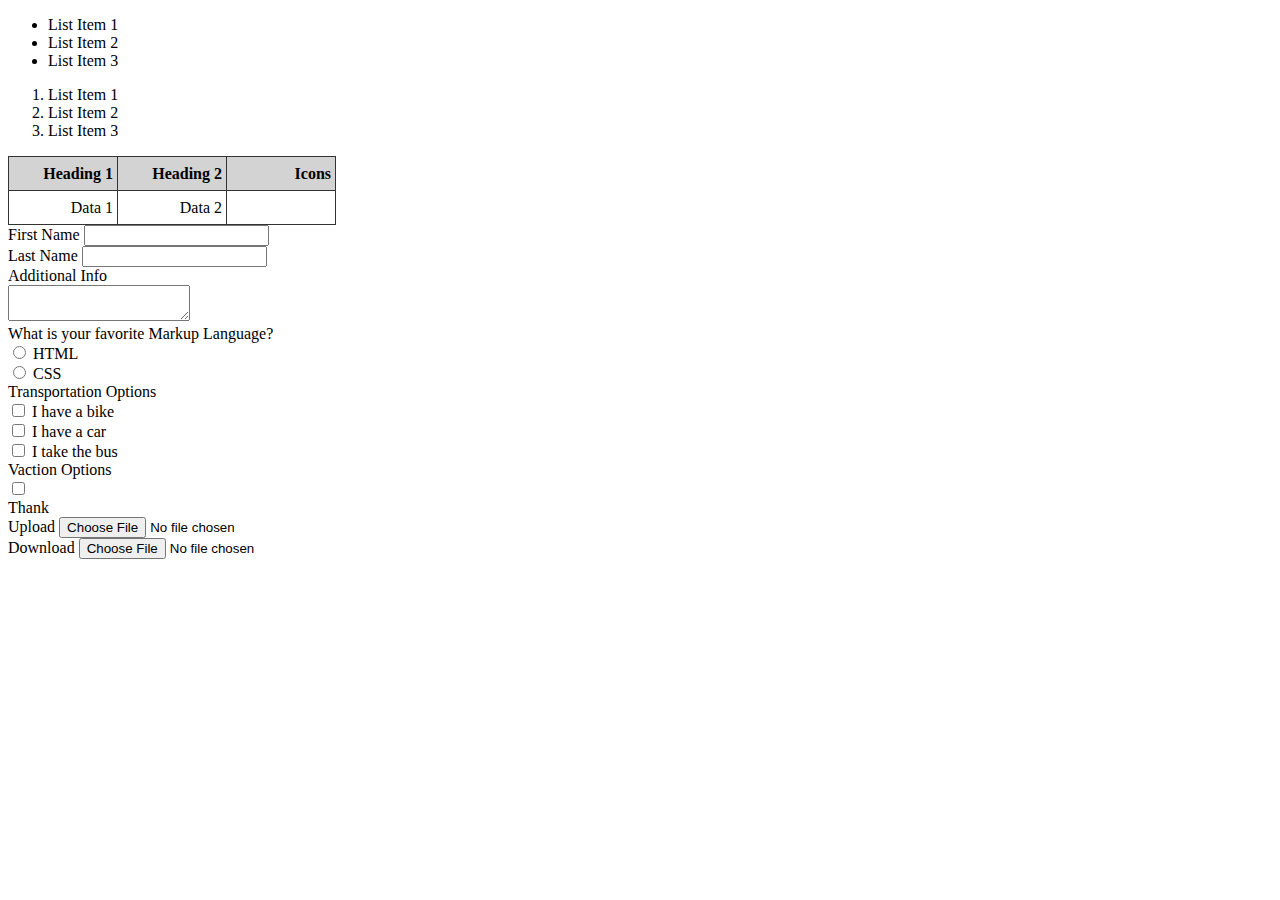
<file: week-2/index.html>
<!DOCTYPE html>
<html lang="en">

<head>
    <meta charset="UTF-8">
    <meta http-equiv="X-UA-Compatible" content="IE=edge">
    <meta name="viewport" content="width=device-width, initial-scale=1.0">
    <link rel="stylesheet" href="styles.css">
    <link rel="stylesheet" href="https://use.fontawesome.com/releases/v5.7.1/css/all.css"
        integrity="sha384-fnmOCqbTlWIlj8LyTjo7mOUStjsKC4pOpQbqyi7RrhN7udi9RwhKkMHpvLbHG9Sr" crossorigin="anonymous" />

    <title>Document</title>
</head>

<body>
    <!-- <! unorder list--  -->
    <ul>
        <li>List Item 1</li>
        <li>List Item 2</li>
        <li>List Item 3</li>
    </ul>
    <!-- /Table -->
    <ol>
        <li>List Item 1</li>
        <li>List Item 2</li>
        <li>List Item 3</li>
    </ol>

    <table>
        <thead>
            <tr>
                <th>Heading 1</th>
                <th>Heading 2</th>
                <th>Icons</th>
            </tr>
        </thead>

        <tbody>
            <tr>
                <td>Data 1</td>
                <td>Data 2</td>
                <td>
                    <i class="fa fa-bars fa-3x"></i>

                </td>
            </tr>
        </tbody>
    </table>

    <!-- Icons -->
    <div>
        <i class="fa fa-bars fa-3x"></i>
        <a href="https://www.google.com">
            <i class="fab fa-linkedin fa-3x"></i></a>


    </div>
    <form>
        <label>First Name
            <input type="text">
        </label>
        <br>
        <label>Last Name
            <input type="text">
        </label>

        <div>
            <div>
                <label> Additional Info</label>
            </div>
            <textarea id="additional Info"></textarea>
        </div>
        <!-- Radio buttons -->
        <div>
            <label>What is your favorite Markup Language?</label>
            <div>
                <input type="radio" id="html" value="HTML" name="fav-language">
                <label for="html">HTML</label>
            </div>

            <div>
                <input type="radio" id="css" value="CSS" name="fav-language">
                <label for="css">CSS</label>
            </div>

        </div>
        <!-- Checkboxes -->
        <div>
            <label>Transportation Options</label>
            <!-- Vehicles -->
            <div>
                <input type="checkbox" id="vehicle1" name="vehical" value="Bike">
                <label for="vehical1">I have a bike</label>
            </div>
            <input type="checkbox" id="vehicle2" name="vehica2" value="Car">
            <label for="vehical2">I have a car</label>
            <div>
                <input type="checkbox" id="Vehical3" name="vehical3" value="Bus">
                <label for="vehical3">I take the bus</label>
            </div>

        </div>
        <!-- Finish me -->
        <label>Vaction Options</label>
        <div>
            <input type="checkbox" id="vaction1" name="vaction1" value="Scottland">
            <label for="vaction1 "></label>
        </div>Thank


        <div>

        </div>
        <!-- Forms -->
        <div>
            <label for="file-select">Upload</label>
            <input type="file" id="file-select">

        </div>
        <label for="file-select">Download</label>
        <input type="file" id="file-select">


    </form>


</body>

</html>
</file>
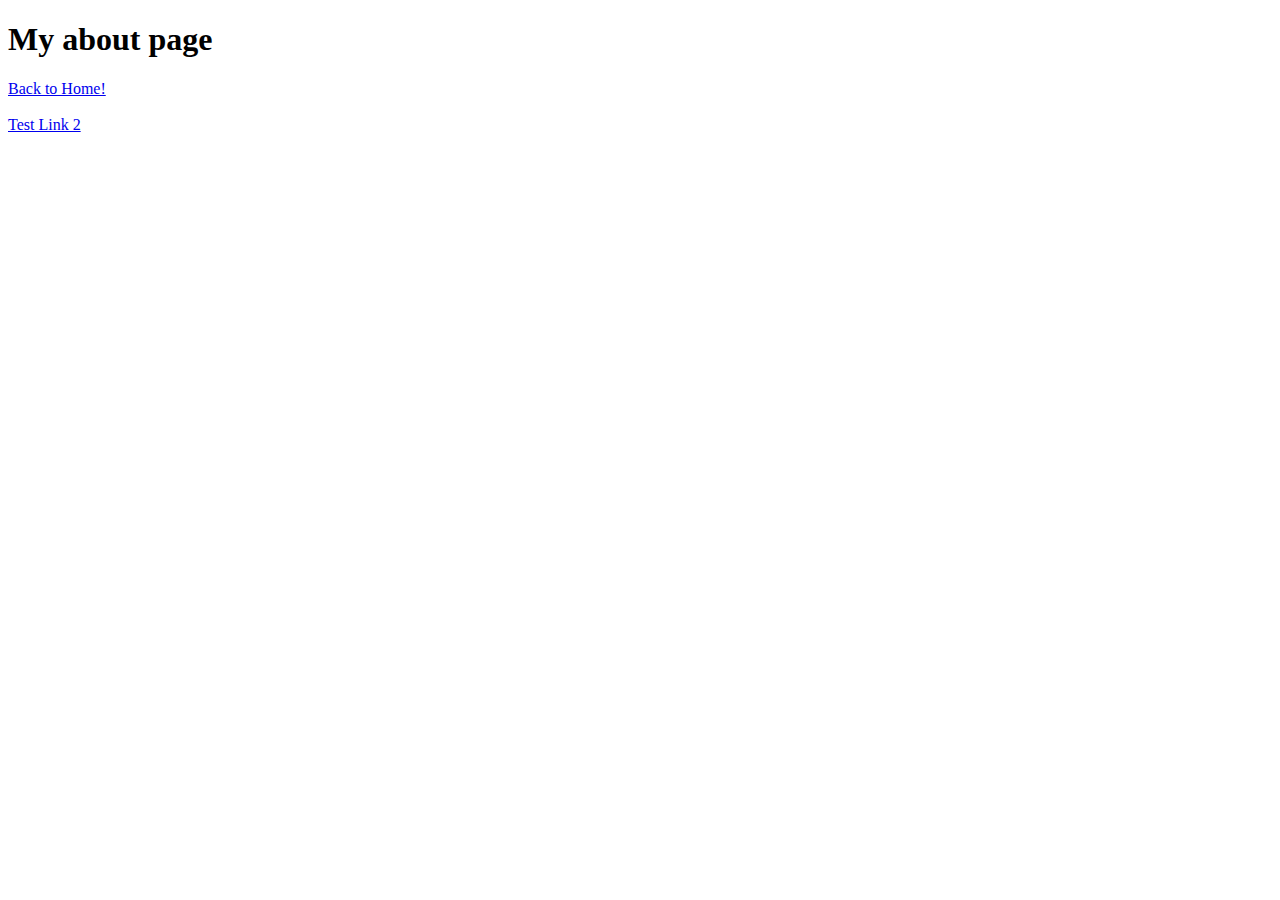
<file: week-1/Pages/about.html>
<!DOCTYPE html>
<html lang="en">
<head>
    <meta charset="UTF-8">
    <meta http-equiv="X-UA-Compatible" content="IE=edge">
    <meta name="viewport" content="width=device-width, initial-scale=1.0">
    <title>Document</title>
</head>
<body>
    <h1>My about page</h1>
    <a href="../index.html">Back to Home!</a>
<br>
<br>
<a href="../index.html">Test Link 2</a>
</body>
</html>
</file>
<file: week-2/styles.css>
table {
    border-collapse: collapse;
}
/* Styles */
td, th{
    width: 100px;
    height: 25px;
    border: 1px solid #333;
    padding: 4px;
    text-align: right;
}


thead{
background-color: lightgray;
}
</file>
